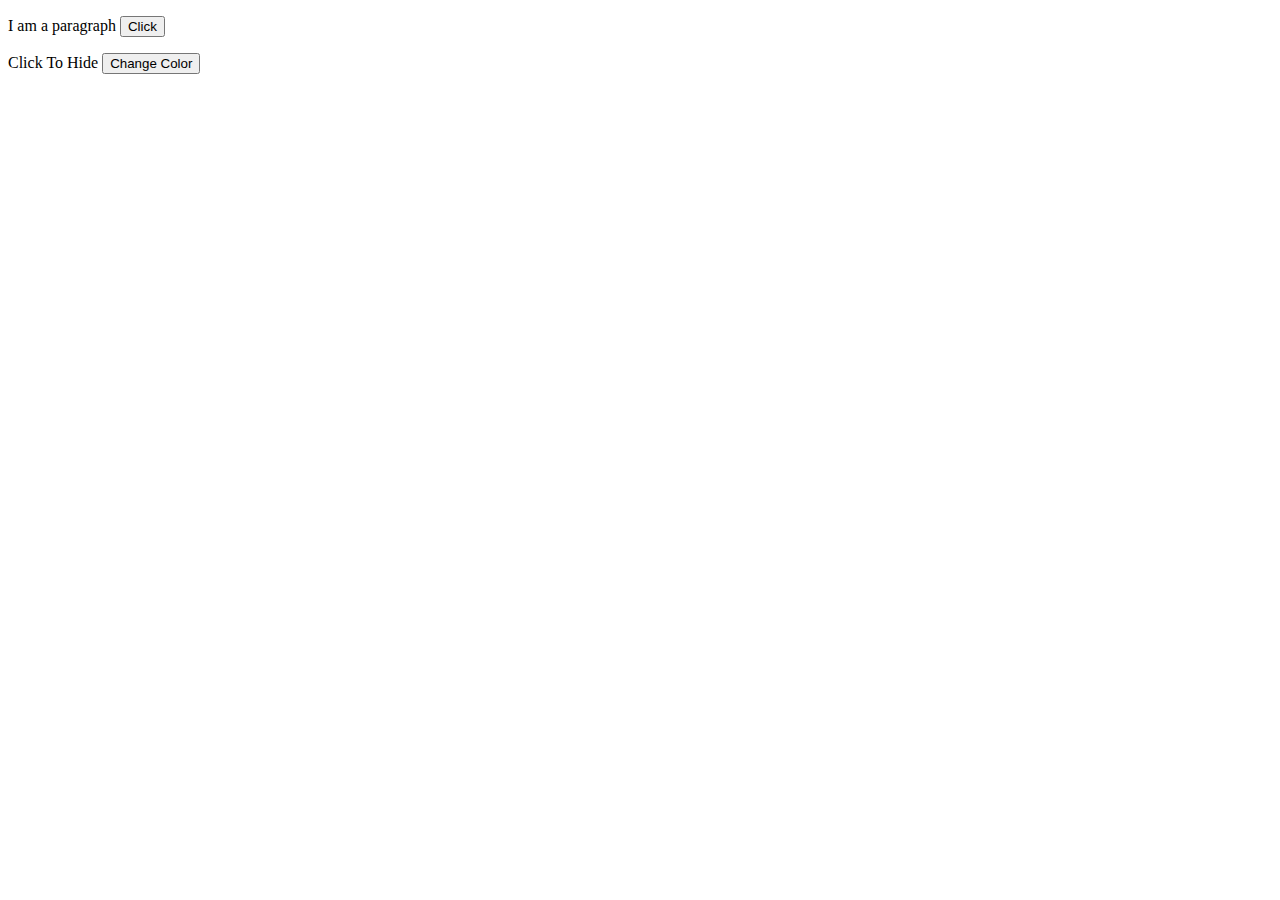
<file: Bubbling/index.html>
<!DOCTYPE html>
<html lang="en">

<head>
    <meta charset="UTF-8">
    <meta name="viewport" content="width=device-width, initial-scale=1.0">
    <title>Bubbling</title>

    <style>
        .hide {
            display: none;
        }
    </style>

</head>

<body>
    <p onclick="alert('Paragraph Clicked')">
        I am a paragraph
        <button onclick="alert('Button Clicked')">Click</button>
    </p>

    <div id="container">
        Click To Hide
        <button id="changeColor">Change Color</button>
    </div>

    <script src="app.js"></script>

</body>

</html>
</file>
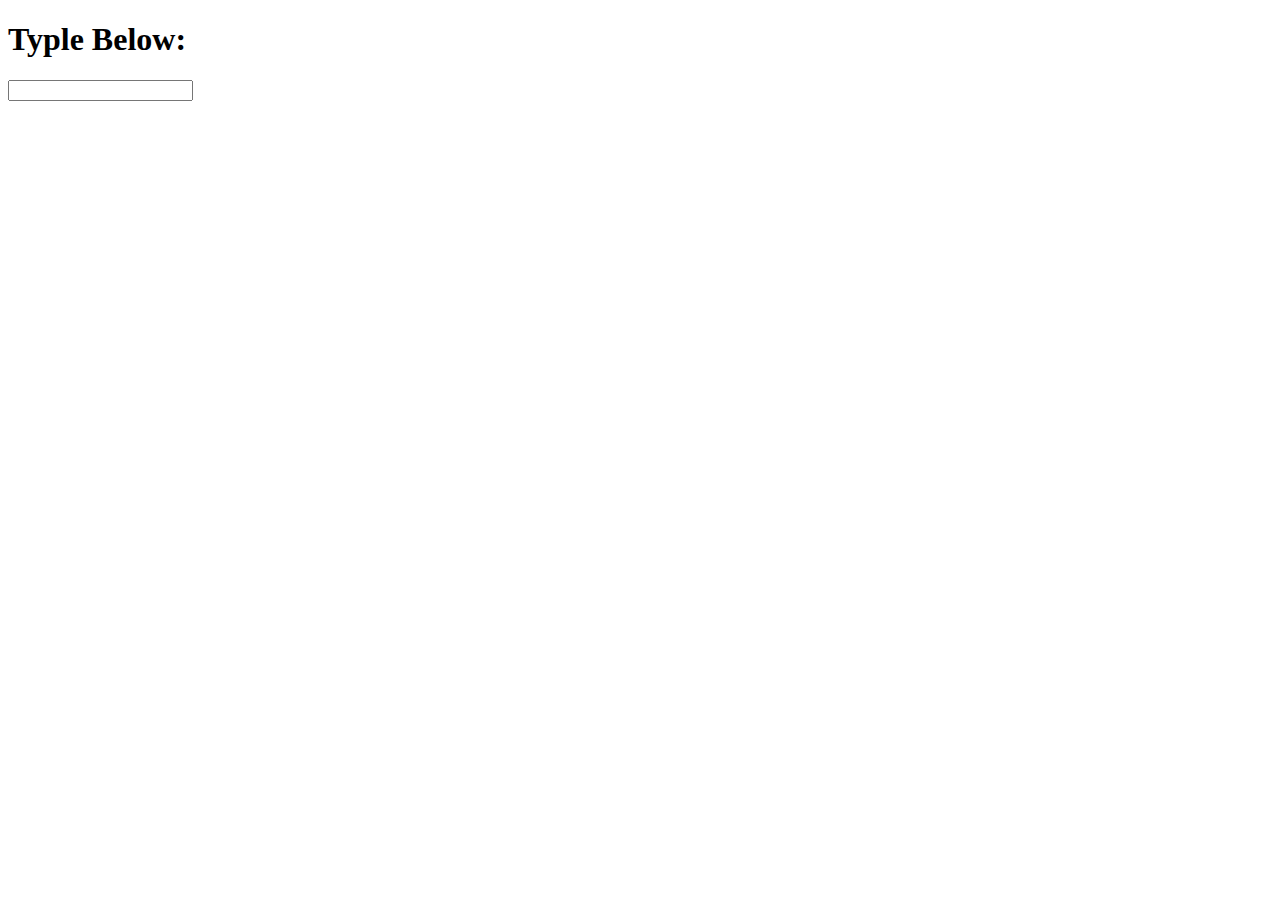
<file: ChangeAndInputEvents/index.html>
<!DOCTYPE html>
<html lang="en">

<head>
    <meta charset="UTF-8">
    <meta name="viewport" content="width=device-width, initial-scale=1.0">
    <title>ChangeAndInputEvents</title>
</head>

<body>
    <h1>Typle Below: </h1>
    <input type="text">

    <script src="app.js"></script>
</body>

</html>
</file>
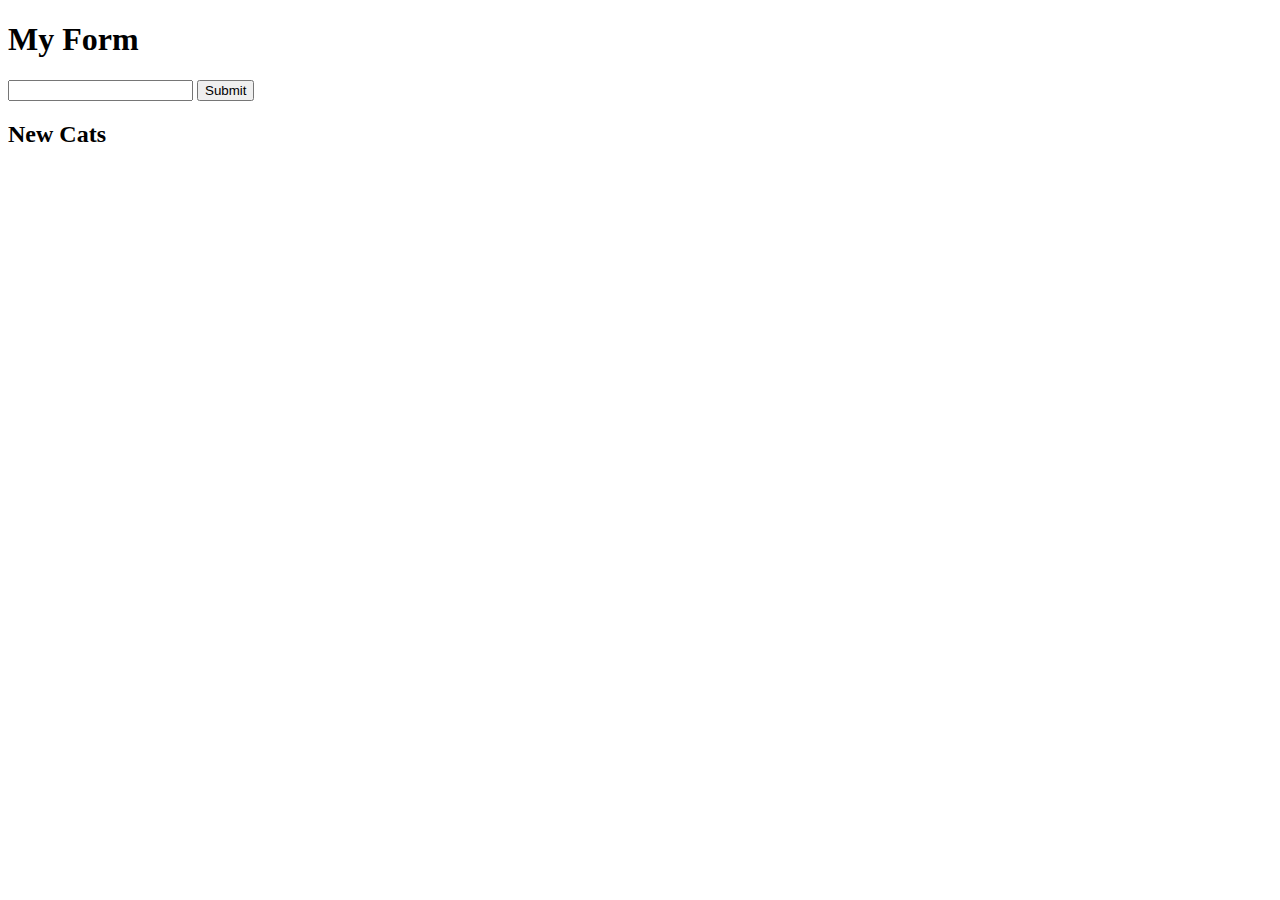
<file: Delegation/index.html>
<!DOCTYPE html>
<html lang="en">

<head>
    <meta charset="UTF-8">
    <meta name="viewport" content="width=device-width, initial-scale=1.0">
    <title>FormEvents</title>
</head>

<body>
    <h1 style="font-weight: bold;">My Form</h1>
    <form action="/shelter" id="shelterForm">
        <input type="text" id="catName">
        <button>Submit</button>
    </form>
    <h2>New Cats</h2>
    <ul id="cats">
    </ul>
    <script src="app.js"></script>
</body>

</html>
</file>
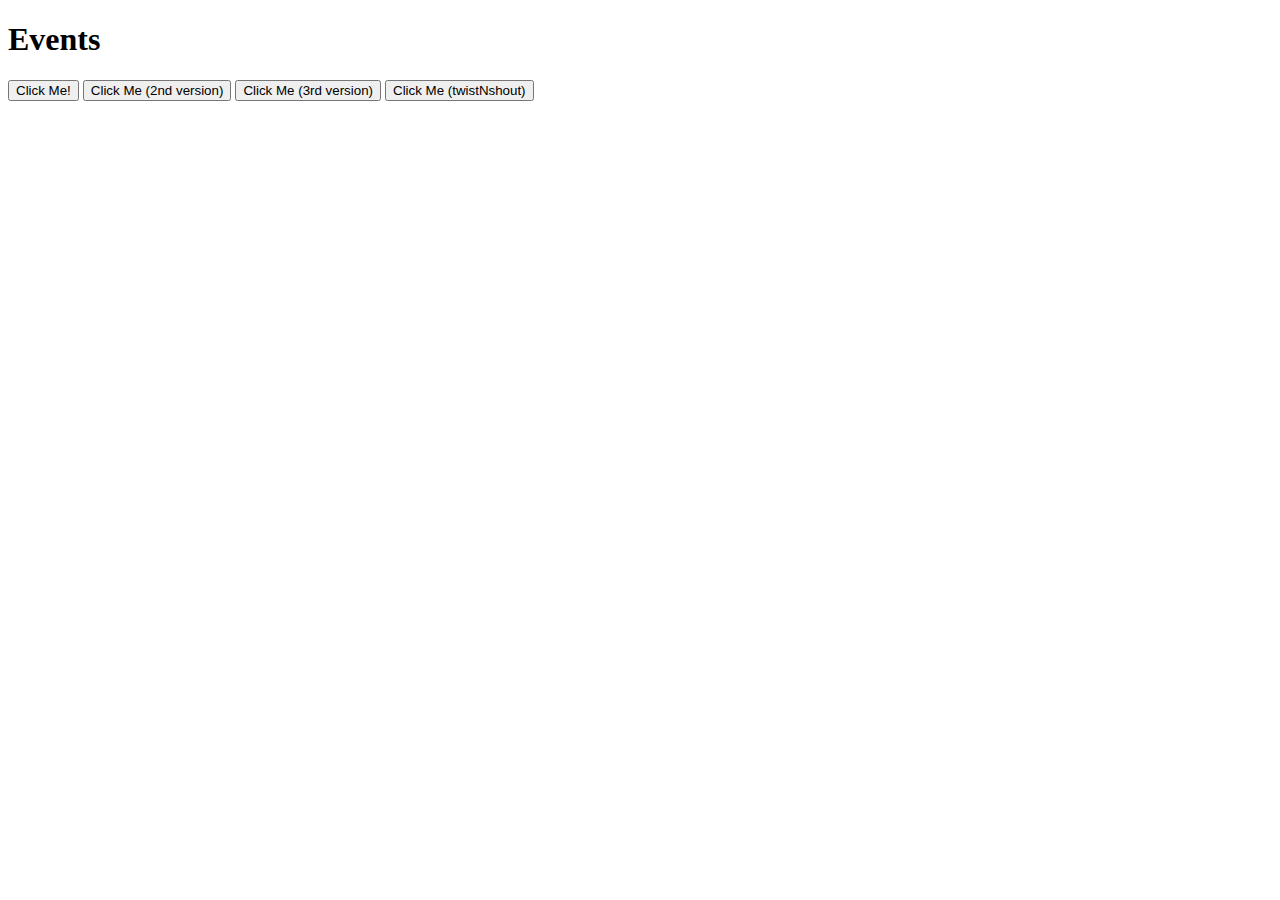
<file: Event Basics/index.html>
<!DOCTYPE html>
<html lang="en">

<head>
    <meta charset="UTF-8">
    <meta name="viewport" content="width=device-width, initial-scale=1.0">
    <title>Event Basics</title>
</head>

<body>
    <h1>Events</h1>
    <button>Click Me!</button>
    <button id="v2">Click Me (2nd version)</button>
    <button id="v3">Click Me (3rd version)</button>
    <button id="tns">Click Me (twistNshout)</button>

    <script src="app.js"></script>
</body>

</html>
</file>
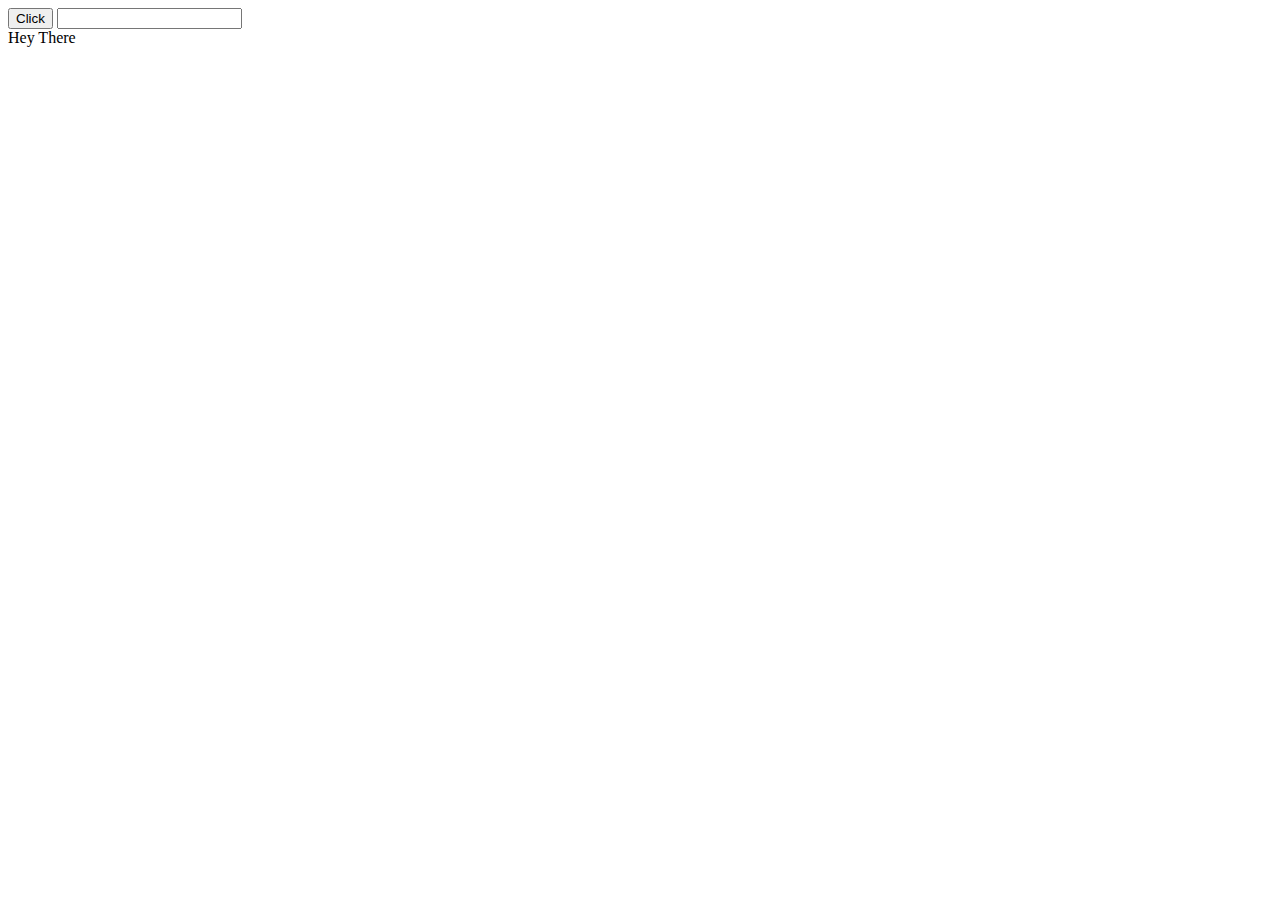
<file: Event Object/index.html>
<!DOCTYPE html>
<html lang="en">

<head>
    <meta charset="UTF-8">
    <meta name="viewport" content="width=device-width, initial-scale=1.0">
    <title>EventObject</title>
</head>

<body>
    <button>Click</button>
    <input type="text">
    <script src="app.js"></script>
    <div> <span style="display: inline-block;">Hey There</span>
    </div>
</body>

</html>
</file>
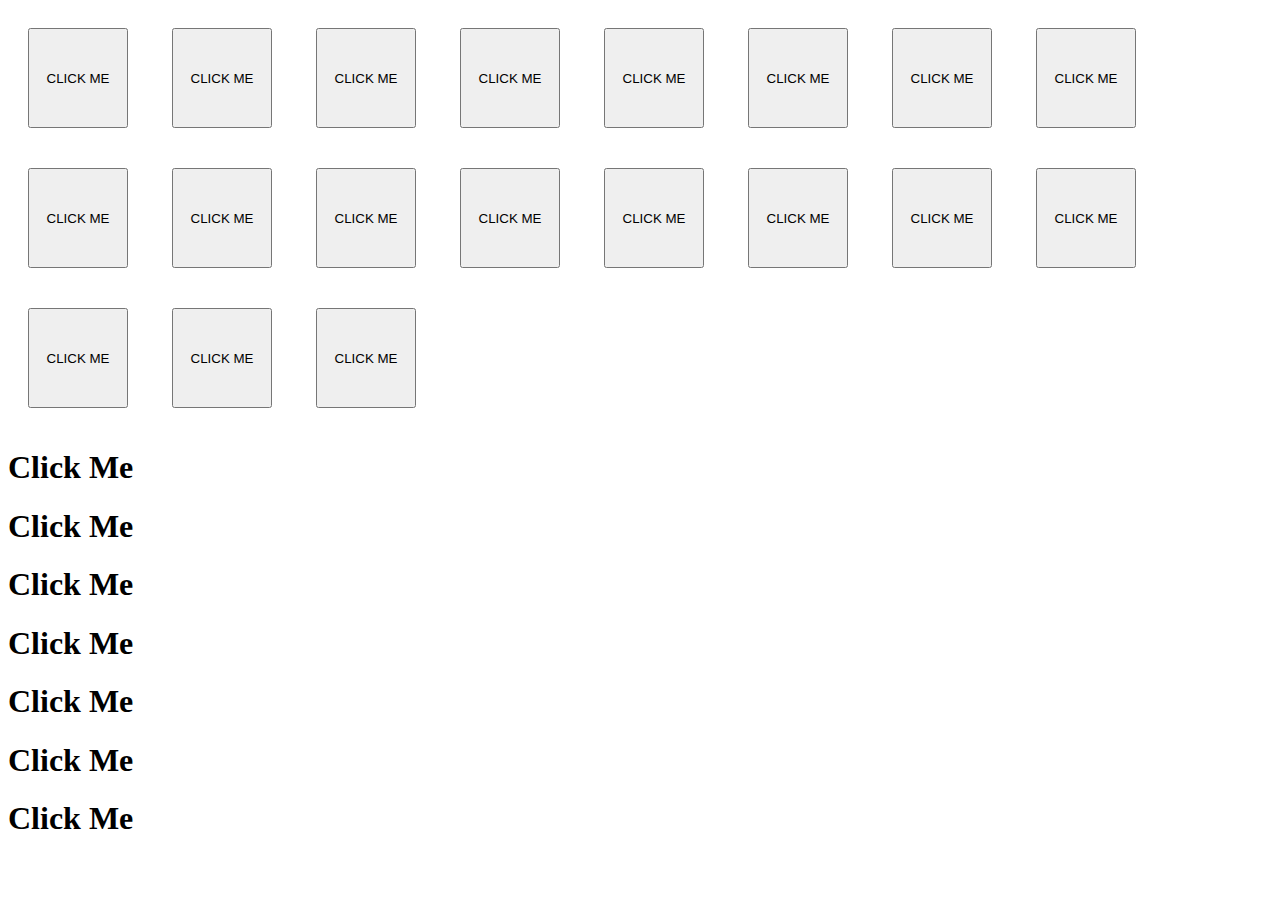
<file: Events and This/index.html>
<!DOCTYPE html>
<html lang="en">

<head>
    <meta charset="UTF-8">
    <meta name="viewport" content="width=device-width, initial-scale=1.0">
    <title>EventsAndThis</title>
</head>
<style>
    button {
        width: 100px;
        height: 100px;
        margin: 20px
    }
</style>

<body>
    <button>CLICK ME</button>
    <button>CLICK ME</button>
    <button>CLICK ME</button>
    <button>CLICK ME</button>
    <button>CLICK ME</button>
    <button>CLICK ME</button>
    <button>CLICK ME</button>
    <button>CLICK ME</button>
    <button>CLICK ME</button>
    <button>CLICK ME</button>
    <button>CLICK ME</button>
    <button>CLICK ME</button>
    <button>CLICK ME</button>
    <button>CLICK ME</button>
    <button>CLICK ME</button>
    <button>CLICK ME</button>
    <button>CLICK ME</button>
    <button>CLICK ME</button>
    <button>CLICK ME</button>

    <h1>Click Me</h1>
    <h1>Click Me</h1>
    <h1>Click Me</h1>
    <h1>Click Me</h1>
    <h1>Click Me</h1>
    <h1>Click Me</h1>
    <h1>Click Me</h1>


    <script src="app.js"></script>
</body>

</html>
</file>
